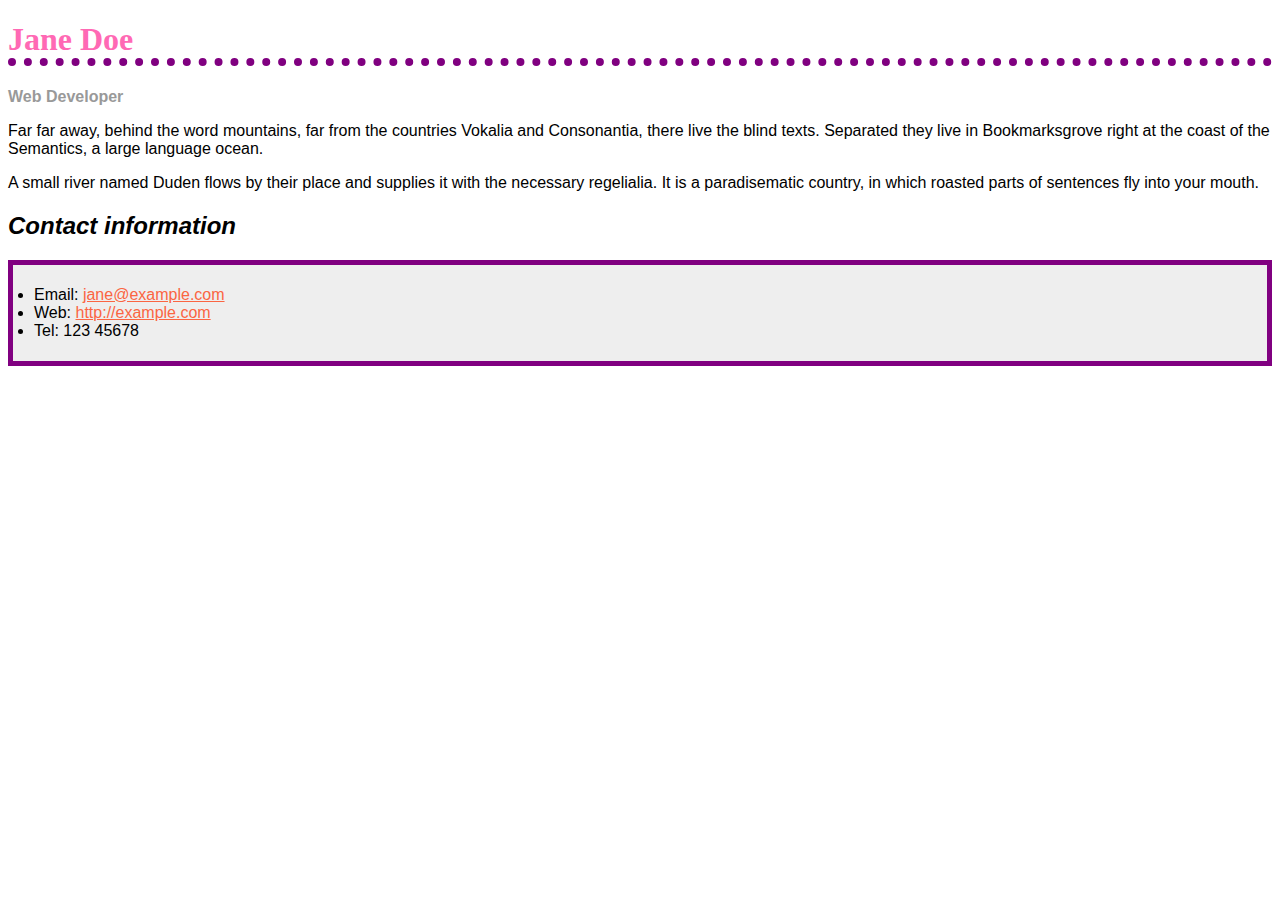
<file: CSS assignment 3/part1/index.html>
<!DOCTYPE html>
<html lang="en">
<head>
    <meta charset="UTF-8">
    <meta name="viewport" content="width=device-width, initial-scale=1.0">
    <title>Document</title>
    <link href="./part1.css" rel="stylesheet">
</head>
<body>
    <h1>Jane Doe</h1>
    <div class="job-title">Web Developer</div>
    <p>
      Far far away, behind the word mountains, far from the countries Vokalia and
      Consonantia, there live the blind texts. Separated they live in Bookmarksgrove
      right at the coast of the Semantics, a large language ocean.
    </p>
    
    <p>
      A small river named Duden flows by their place and supplies it with the
      necessary regelialia. It is a paradisematic country, in which roasted parts of
      sentences fly into your mouth.
    </p>
    
    <h2>Contact information</h2>
    <ul>
      <li>Email: <a href="mailto:jane@example.com">jane@example.com</a></li>
      <li>Web: <a href="http://example.com">http://example.com</a></li>
      <li>Tel: 123 45678</li>
    </ul>
    
    
</body>
</html>
</file>
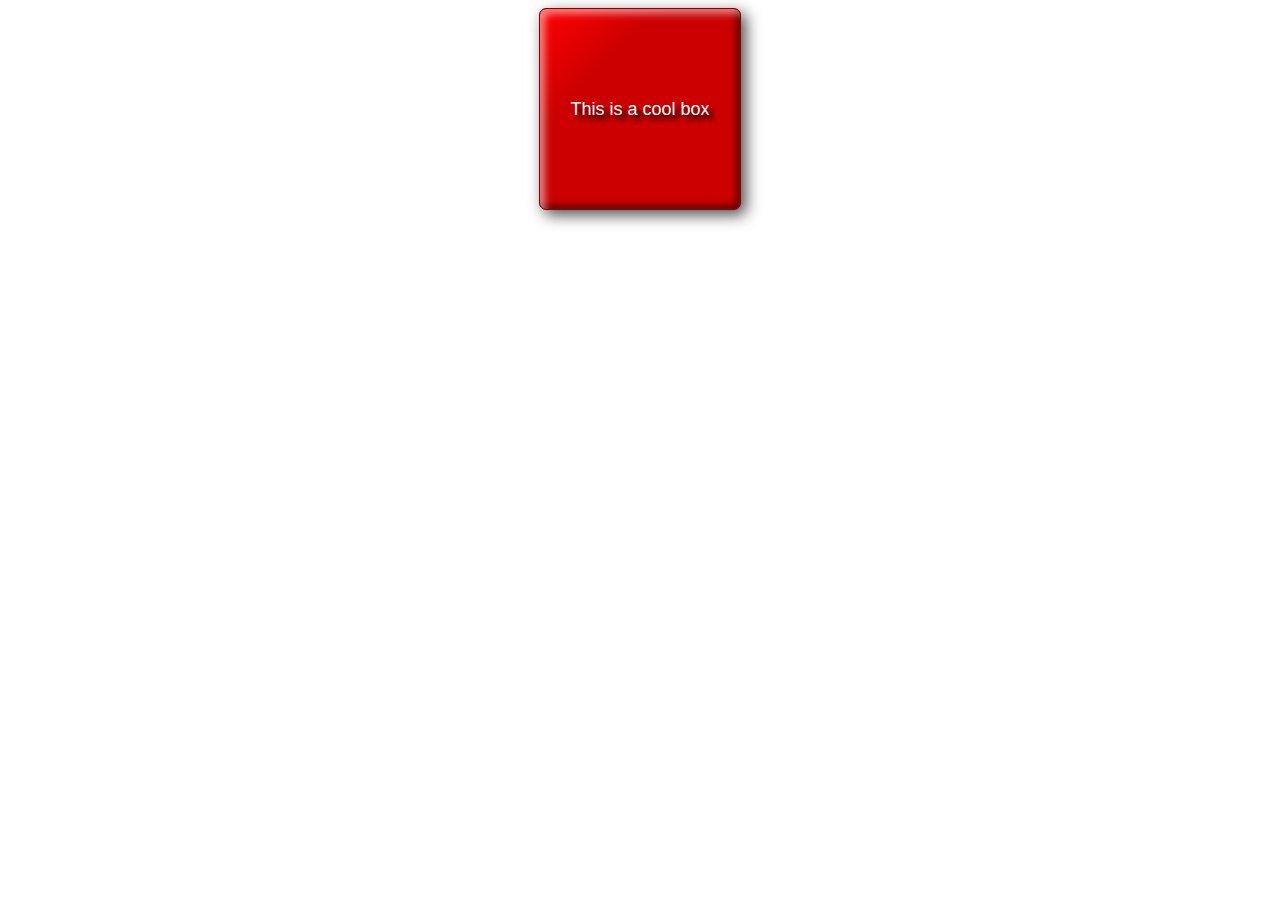
<file: CSS assignment 3/part2/index.html>
<!DOCTYPE html>
<html lang="en-US">
  <head>
    <meta charset="utf-8" />
    <meta name="viewport" content="width=device-width" />
    <title>Cool box</title>
    <link href="./part2.css" rel="stylesheet">
  </head>
  <body>
    <div class="box">This is a cool box</div>
  </body>
</html>
</file>
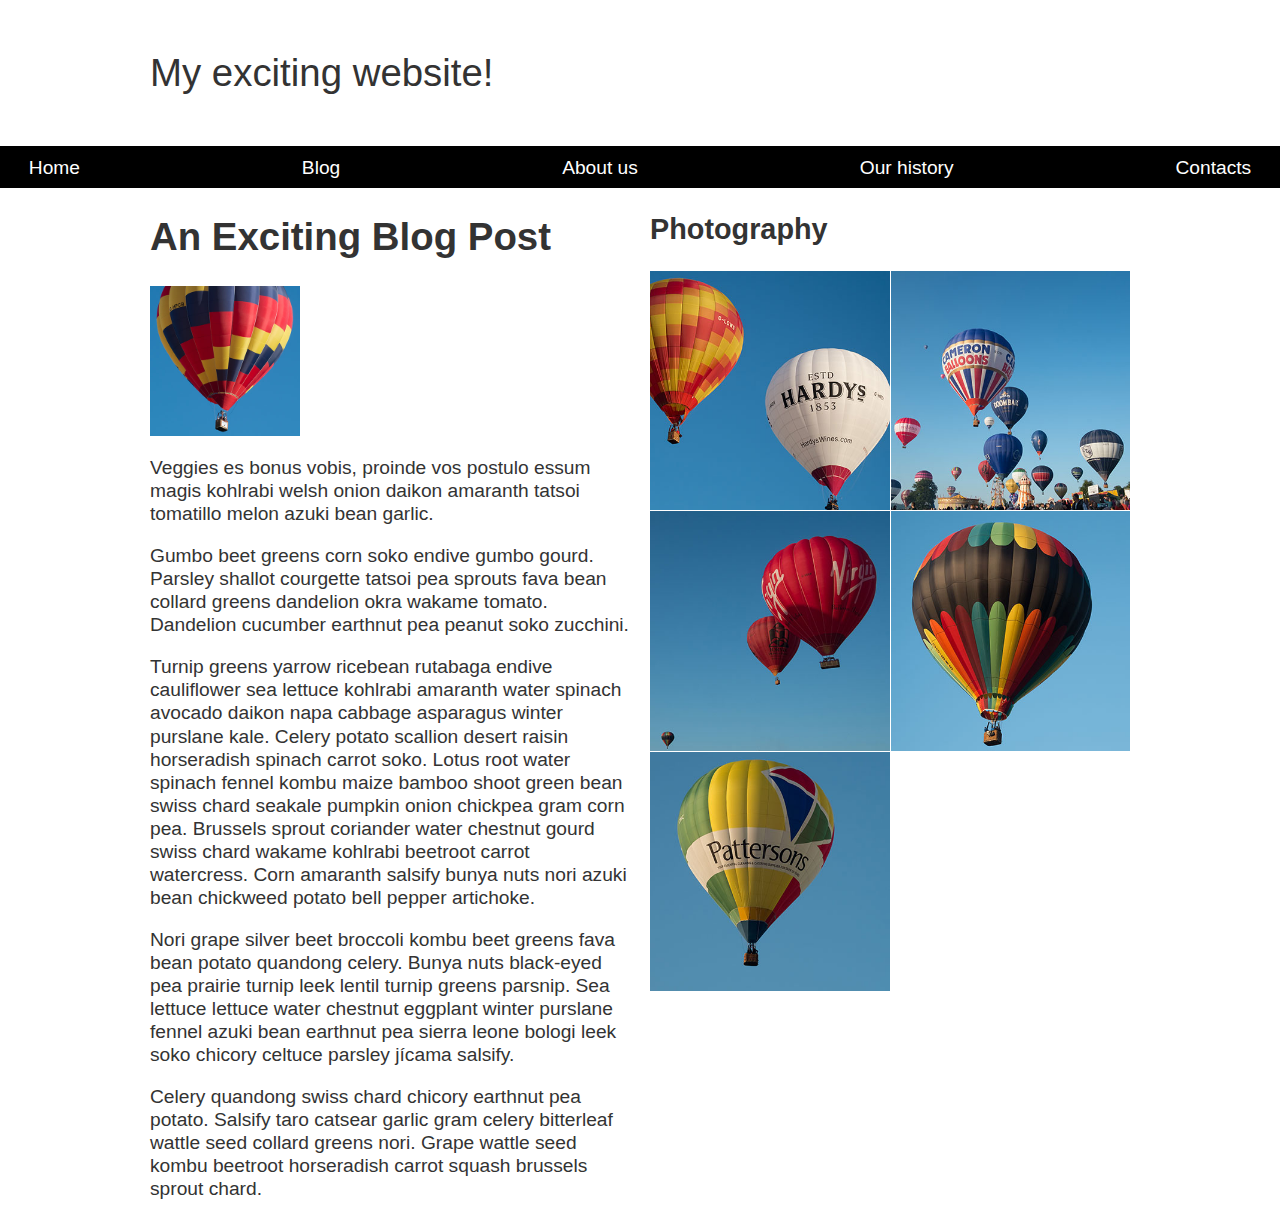
<file: CSS assignment 3/part4/index.html>
<!DOCTYPE html>
<html lang="en-US">
  <head>
    <meta charset="utf-8">
    <meta name="viewport" content="width=device-width, initial-scale=1">
    <title>Layout Task</title>
    <link href="part4.css" rel="stylesheet" type="text/css">
  </head>

<body>

  <div class="logo">
    My exciting website!
  </div>

  <nav>
    <ul>
      <li>
        <a href="">Home</a>
      </li>
      <li>
        <a href="">Blog</a>
      </li>
      <li>
        <a href="">About us</a>
      </li>
      <li>
        <a href="">Our history</a>
      </li>
      <li>
        <a href="">Contacts</a>
      </li>
    </ul>
  </nav>

  <main class="grid">
    <article>
      <h1>
        An Exciting Blog Post
      </h1>
      <img src="images/balloon-sq6.jpg" alt="placeholder" class="feature">
      <p>Veggies es bonus vobis, proinde vos postulo essum magis kohlrabi welsh onion daikon amaranth tatsoi tomatillo melon
        azuki bean garlic.</p>

      <p>Gumbo beet greens corn soko endive gumbo gourd. Parsley shallot courgette tatsoi pea sprouts fava bean collard greens
        dandelion okra wakame tomato. Dandelion cucumber earthnut pea peanut soko zucchini.</p>

      <p>Turnip greens yarrow ricebean rutabaga endive cauliflower sea lettuce kohlrabi amaranth water spinach avocado daikon
        napa cabbage asparagus winter purslane kale. Celery potato scallion desert raisin horseradish spinach carrot soko.
        Lotus root water spinach fennel kombu maize bamboo shoot green bean swiss chard seakale pumpkin onion chickpea gram
        corn pea. Brussels sprout coriander water chestnut gourd swiss chard wakame kohlrabi beetroot carrot watercress.
        Corn amaranth salsify bunya nuts nori azuki bean chickweed potato bell pepper artichoke.</p>

      <p>Nori grape silver beet broccoli kombu beet greens fava bean potato quandong celery. Bunya nuts black-eyed pea prairie
        turnip leek lentil turnip greens parsnip. Sea lettuce lettuce water chestnut eggplant winter purslane fennel azuki
        bean earthnut pea sierra leone bologi leek soko chicory celtuce parsley jícama salsify.</p>

      <p>Celery quandong swiss chard chicory earthnut pea potato. Salsify taro catsear garlic gram celery bitterleaf wattle
        seed collard greens nori. Grape wattle seed kombu beetroot horseradish carrot squash brussels sprout chard.</p>

    </article>

    <aside>
      <h2>
        Photography
      </h2>
      <ul class="photos">
        <li>
          <img src="images/balloon-sq1.jpg" alt="placeholder">
        </li>
        <li>
          <img src="images/balloon-sq2.jpg" alt="placeholder">
        </li>
        <li>
          <img src="images/balloon-sq3.jpg" alt="placeholder">
        </li>
        <li>
          <img src="images/balloon-sq4.jpg" alt="placeholder">
        </li>
        <li>
          <img src="images/balloon-sq5.jpg" alt="placeholder">
        </li>
      </ul>

    </aside>
  </main>

</body>

</html>
</file>
<file: CSS assignment 3/part1/part1.css>
body {
    font-family: Arial, Helvetica, sans-serif;
  }
  
  h1 {
    color: hotpink;
    font-size: 2em;
    font-family: Georgia, "Times New Roman", Times, serif;

    border-bottom: 8px solid purple;
    border-bottom-style:dotted;
  }
  
  h2 {
    font-size: 1.5em;
    font-style: italic;
  }
  
  .job-title {
    color: #999999;
    font-weight: bold;
  }
  
  a:link,
  a:visited {
    color: #fb6542;
  }
  
  a:hover {
    text-decoration: none;
    color: green;
  }
ul{
    border:5px solid purple;
    background-color:#eeeeee ;
    padding: 21px ;
  }
</file>
<file: CSS assignment 3/part2/part2.css>
html {
    font-family: sans-serif;
}

.box {
    width: 200px;
    height: 200px;
    border: 1px solid darkred;
    display: flex;
    justify-content: center;
    align-items: center;
    margin: 0 auto;
    font-size: 1.125rem; /* 1rem = 16px by default, 17px = 17/16 = 1.125rem */
    background-color: red;
    color: white;
    text-shadow: 5px 5px 5px black;
    border-radius: 7px;
    background-image: linear-gradient(
        to bottom right,  
        rgba(0, 0, 0, 0),    
        rgba(0, 0, 0, 0.2) 30%, 
        rgba(0, 0, 0, 0.2) 100%
    );
    box-shadow: 5px 5px 15px rgba(0, 0, 0, 0.7),
                inset 5px 5px 7px rgba(255, 255, 255, 0.5),
                inset -4px -4px 6px rgba(0, 0, 0, 0.5);
}
</file>
<file: CSS assignment 3/part4/part4.css>
body {
    background-color: #fff;
    color: #333;
    margin: 0;
    font: 1.2em / 1.2 Arial, Helvetica, sans-serif;
  }

  img {
      max-width: 100%;
      display: block;
  }
  
  .logo {
    font-size: 200%;
    padding: 50px 20px;
    margin: 0 auto;
    max-width: 980px;
  }
  
  .grid {
    margin: 0 auto;
    padding: 0 20px;
    max-width: 980px;
    display: flex;
    flex-wrap: wrap;
  }
  
  nav {
    background-color: #000;
    padding: .5em;
    position: sticky;
    top:0;
    z-index:100;
  }
  
  nav ul {
    display:flex;
    justify-content: space-between;
    margin: 0;
    padding: 0;
    list-style: none;
  }
  
  nav a {
    color: #fff;
    text-decoration: none;
    padding: .5em 1em;
  }
  article {
    flex: 1 1 35%;
    margin-right: 20px;
  }
  aside {
    flex: 1 1 35%;
  }
  
  .feature{
    float: left;
    width: 150px;
    margin-right: 20px;
    margin-bottom: 20px;
  }

  .photos {
    display:grid;
    grid-template-columns: repeat(2,1fr);
    gap:1px;
    list-style: none;
    margin: 0;
    padding: 0;
  }
  .photo li img {
    width: 100%
  }

  article p {
    clear:both;
  }
</file>
